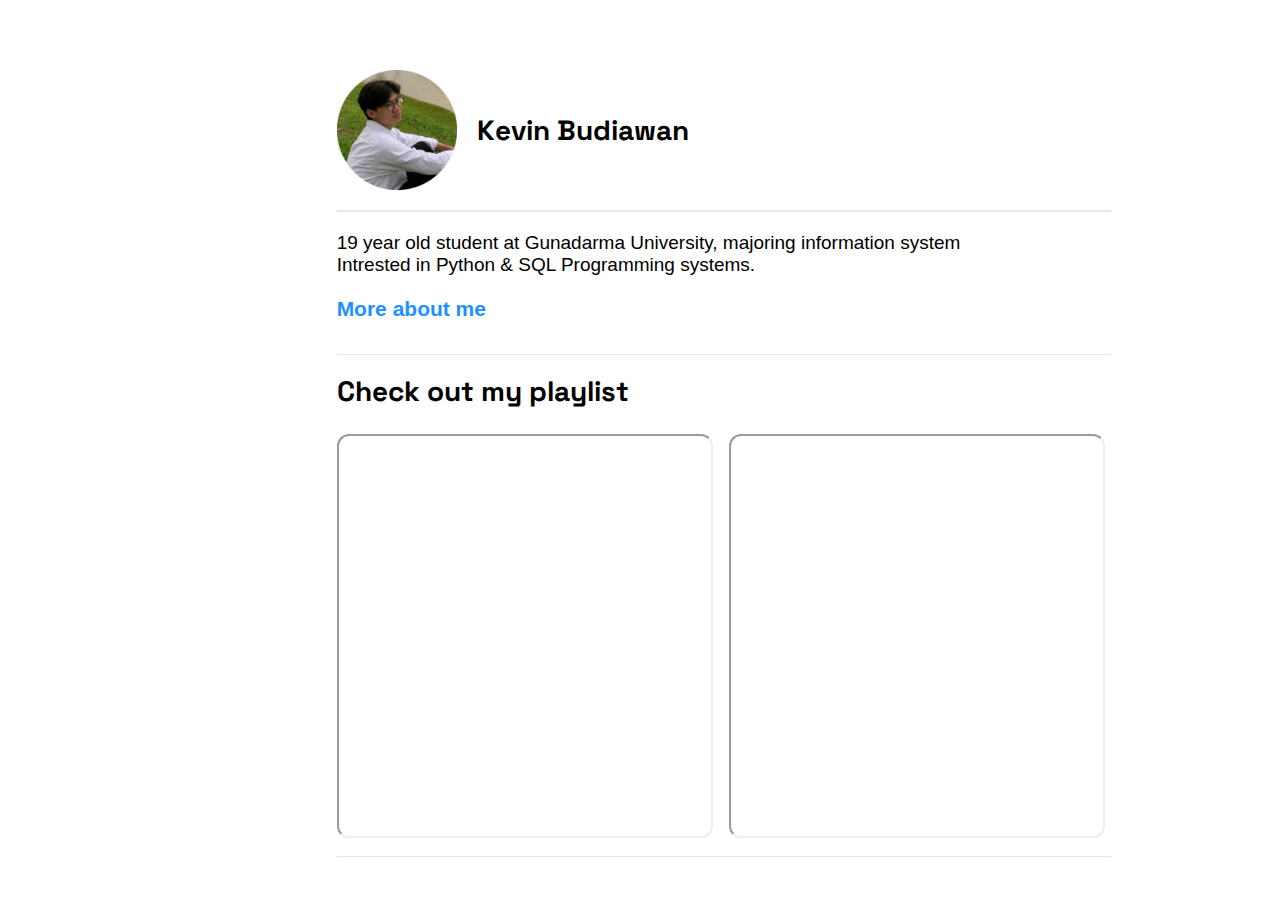
<file: index.html>
<!DOCTYPE html>
<html lang="en">
<head>
    <meta charset="UTF-8">
    <meta name="viewport" content="width=device-width, initial-scale=1.0">
    <link rel ="stylesheet" href="/style.css">
    <link rel="preconnect" href="https://fonts.googleapis.com">
    <link rel="preconnect" href="https://fonts.gstatic.com" crossorigin>
    <link href="https://fonts.googleapis.com/css2?family=Space+Grotesk:wght@300..700&display=swap" rel="stylesheet">
    <link rel="spotify" href="/style.css">
    <link rel="stylesheet" href="https://cdnjs.cloudflare.com/ajax/libs/font-awesome/6.5.1/css/all.min.css" integrity="sha512-DTOQO9RWCH3ppGqcWaEA1BIZOC6xxalwEsw9c2QQeAIftl+Vegovlnee1c9QX4TctnWMn13TZye+giMm8e2LwA==" crossorigin="anonymous" referrerpolicy="no-referrer"/>
    <title>Kevin Budiawan</title>
    
</head>
<body>
    
    <div class="container">
        <img id="imgg" src="/WhatsApp Image 2023-11-15 at 21,09,18_2a518c43-photoaidcom-cropped.jpg" >
        <h1 id="Nama">Kevin Budiawan</h1>
    </div>
    <div id="verticle-line"></div>
    <div id="Bio">19 year old  student at Gunadarma University, majoring information system Intrested in Python & SQL Programming systems.</div>
    
    <div class="links">
    <a href="aboutme.html">
        <p id="Aboutme">More about me</p>
    </a>
    </div>
    <div id="verticle-line2"></div>  
    <h1 id="Checkplaylist">Check out my playlist</h1>
    <div class="spotify">
        <iframe style="border-radius:12px" src="https://open.spotify.com/embed/playlist/5rxBOjlgdf6jPNaXohjb25?utm_source=generator&theme=0" width="100%" height="400" allow="autoplay; clipboard-write; encrypted-media; fullscreen; picture-in-picture" loading="lazy"></iframe>
        <iframe style="border-radius:12px" src="https://open.spotify.com/embed/playlist/7KSzqos7pSZ6XHyINnasco?utm_source=generator" width="100%" height="400" allow="autoplay; clipboard-write; encrypted-media; fullscreen; picture-in-picture" loading="lazy"></iframe>
    </div>
    <div id="verticle-line3"></div> 
    <div class="contain">
        <a href="https://www.instagram.com/kevinbdwn/">
            <i class="fa-brands fa-instagram"></i>
        </a>
        <a href="https://open.spotify.com/user/31ig3syxrtmnsj33fdnl52mcqaye?si=bbc40a368d5a4d42">
            <i class="fa-brands fa-spotify"></i>
        </a>
        <a href="mailto:kevinbudiawan8@gmail.com"><i class="fa-regular fa-envelope"></i></a>       
    </div>   
</body>


    
        

   
   
       
    
   
       

</html>
</file>
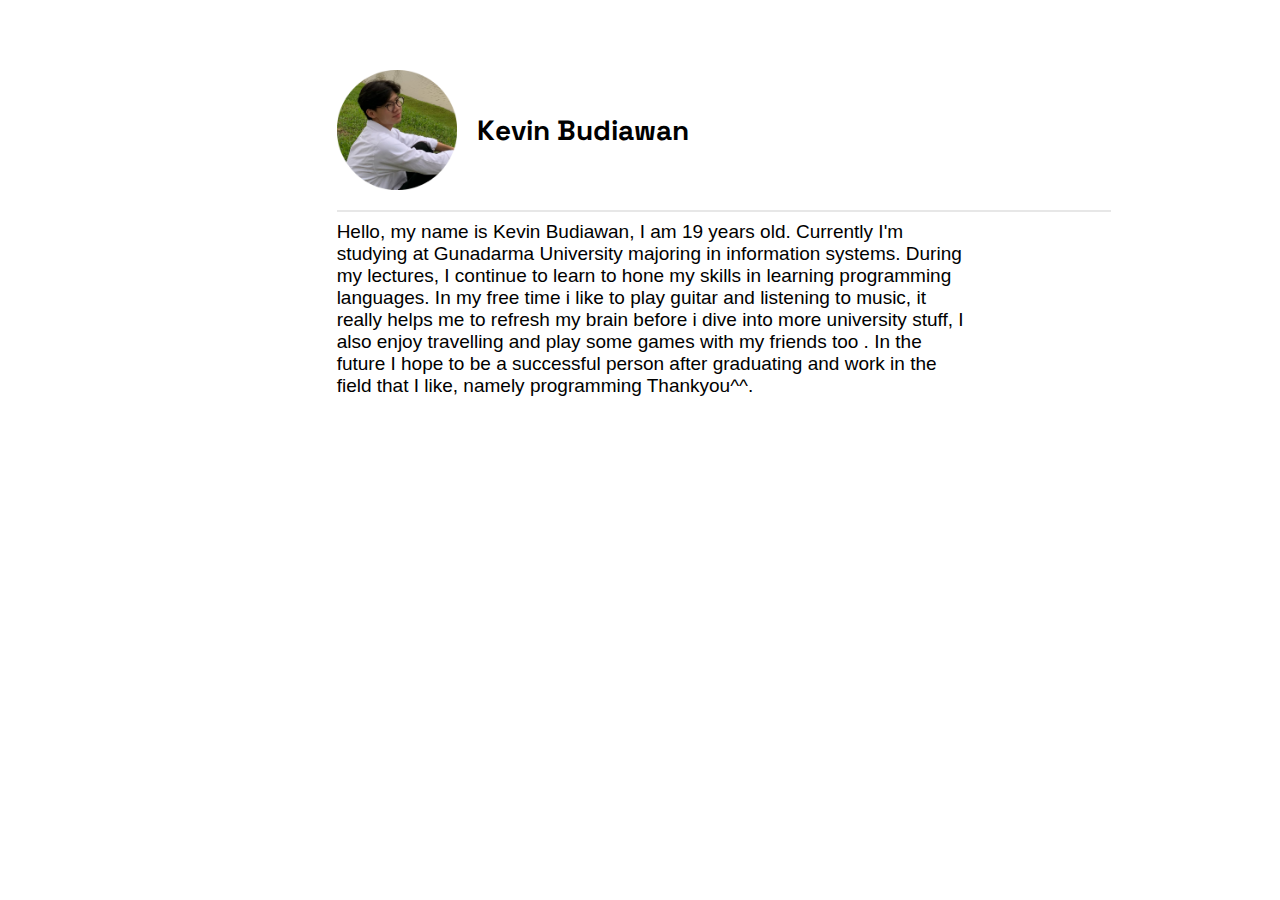
<file: aboutme.html>
<!DOCTYPE html>
<html lang="en">
<head>
    <meta charset="UTF-8">
    <meta name="viewport" content="width=device-width, initial-scale=1.0">
    <link rel ="stylesheet" href="/style.css">
    <link rel="preconnect" href="https://fonts.googleapis.com">
    <link rel="preconnect" href="https://fonts.gstatic.com" crossorigin>
    <link href="https://fonts.googleapis.com/css2?family=Space+Grotesk:wght@300..700&display=swap" rel="stylesheet">
    <title>Kevin Budiawan</title>
</head>
<body>
    
    <div class="container">
        <img id="imgg" src="/WhatsApp Image 2023-11-15 at 21,09,18_2a518c43-photoaidcom-cropped.jpg" >
        <h1 id="Nama">Kevin Budiawan</h1>
    </div>
    <div id="verticle-line"></div>
    <div id="Bioabout">Hello, my name is Kevin Budiawan, I am 19 years old. Currently I'm studying at Gunadarma University majoring in information systems. During my lectures, I continue to learn to hone my skills in learning programming languages. In my free time i like to play guitar and listening to music, it really helps me to refresh my brain before i dive into more university stuff, I also enjoy travelling and play some games with my friends too . In the future I hope to be a successful person after graduating and work in the field that I like, namely programming Thankyou^^.</div>
    <a class ="linkedin" href="https://www.linkedin.com/in/kevin-budiawan-9b4066294/" >
        <ion-icon name="logo-linkedin"></ion-icon>
    </div>
</file>
<file: style.css>
@keyframes fade-up{
    0%{
        opacity: 0;
        transform: translateY(30px) scale(1);
        }

    100%{
        opacity: 1;
        transform: translateY(0px) scale(1);
    }
}
@media only screen and (min-width: 50px ){
    .container {
        width: 100%;
        height: 100%;
        display: flex;
        margin-top: 7px;
        margin-right: auto;
        margin-left: 1%;
        animation: fade-up 0.5s;
        
    }
    .contain{
        width: 400px;
        height: 100%;
        display: flex;
        flex-direction: row;
        justify-content: center;
        margin-top: 20px;
        margin-left: 1.5%;
        animation: fade-up 0.5s;
    }
    #imgg{
        width: 90px; 
        height: 90px;
        margin-right: 20px;
    }
    
    #Nama{
        display: flex;
        font-family: "Space Grotesk", sans-serif;
        font-optical-sizing: auto;
        font-style: normal;
        font-size: 21px;
        align-items: center;
        font-weight: 700;
    }
    
    #verticle-line{
        background-color: darkgrey;
        width: 400px; /* Change width to 1px for a vertical line */
        height: 1.5px; /* Adjust height as needed */
        margin-left: 1%; /* Center the line horizontally */
        margin-right: auto;
        margin-top: 20px;
        background-color: rgb(231, 231, 231);
        animation: fade-up 0.5s;
    }
    
    #verticle-line2{
        background-color: darkgrey;
        width: 400px; /* Change width to 1px for a vertical line */
        height: 1px; /* Adjust height as needed */
        margin-left: 1%; /* Center the line horizontally */
        margin-right: auto;
        margin-top: 12px;
        background-color: rgb(231, 231, 231);
        animation: fade-up 0.5s;
    }
    
    #verticle-line3{
        background-color: darkgrey;
        width: 400px; /* Change width to 1px for a vertical line */
        height: 1px; /* Adjust height as needed */
        margin-left: 1%; /* Center the line horizontally */
        margin-right: auto;
        margin-top: 18px;
        background-color: rgb(231, 231, 231);
        animation: fade-up 0.5s;
    }
    #Bio{
        width: 400px;
        height: 100%;
        display: flex;
        flex-direction: row;
        margin-top: 20px;
        margin-left: auto; /* Center the line horizontally */
        margin-right: auto;
        margin-left: 1%;
        font-family: "Roboto", sans-serif;
        font-weight: 400;
        font-style: normal; 
        font-size: 16px;
        animation: fade-up 0.5s;
        
    }
    
    
    
    #Bioabout{
        width: 400px;
        height: 100%;
        display: flex;
        margin-top: 9px;
        margin-left: auto; /* Center the line horizontally */
        margin-right: auto;
        margin-left: 1%;
        font-family: "Roboto", sans-serif;
        font-weight: 400;
        font-style: normal;
        font-size: 16px;
        animation: fade-up 0.5s;
        text-align: start;
    }
    .links a{
        width: 400px;
        height: 100%;
        display: flex;
        margin-left: auto; /* Center the line horizontally */
        margin-right: auto;
        margin-left: 1%;
        font-family: "Roboto", sans-serif;
        font-weight: 700;
        font-style: normal;
        font-size: 18px;
        animation: fade-up 0.5s;
        text-decoration: none;
        color: dodgerblue;
    }
    
    #Checkplaylist{
        width: 400px;
        height: 100%;
        display: flex;
        margin-top: 18px;
        margin-left: auto; /* Center the line horizontally */
        margin-right: auto;
        margin-left: 1%;
        font-family: "Space Grotesk", sans-serif;
        font-optical-sizing: auto;
        font-style: normal;
        font-size: 21px;
        animation: fade-up 0.5s;
        
    }
    
    .spotify {
        width: 400px;
        display: -webkit-box;
        display: -webkit-flex;
        display: -ms-flexbox;
        display: flex;
        flex-direction: column;
        gap: 1rem;
        margin-left: 1%;   
        margin-right: auto;
        animation: fade-up 0.5s;
        margin-top: 25px;
        
    }
    
    
    .fa-instagram{
        width: 20px;
        height: 20px;
        display: flex;
        margin-right: 20px;
        animation: fade-up 0.5s;
        margin-top: 1px;
        float: none;
        justify-content: center;
        color: gray;
        font-size:  large;
    }
    .fa-spotify{
        width: 20px;
        height: 20px;
        display: flex;
        font-size: large;
        justify-content: center;
        margin-right: 20px;
        animation: fade-up 0.5s;
        margin-top: 1px;
        float: none;
        color: gray;
       
    }
    .fa-envelope{
        width: 20px;
        height: 20px;
        display: flex;
        font-size: large;
        justify-content: center;
        margin-right: auto;
        animation: fade-up 0.5s;
        margin-top: 1px;
        float: none;
        color: gray;
    } 
}



@media only screen and (min-width: 600px ){
    .container {
        width: 100%;
        height: 100%;
        display: flex;
        margin-top: 10px;
        margin-right: auto;
        margin-left: 1%;
        animation: fade-up 0.5s;
        
    }
    .contain{
        width: 768px;
        height: 100%;
        display: flex;
        flex-direction: row;
        justify-content: center;
        margin-top: 20px;
        margin-left: 1.5%;
        animation: fade-up 0.5s;
    }
    #imgg{
        width: 100px; 
        height: 100px;
        margin-right: 20px;
    }
    
    #Nama{
        display: flex;
        font-family: "Space Grotesk", sans-serif;
        font-optical-sizing: auto;
        font-style: normal;
        font-size: 25px;
        align-items: center;
        font-weight: 700;
    }
    
    #verticle-line{
        background-color: darkgrey;
        width: 768px; /* Change width to 1px for a vertical line */
        height: 1.5px; /* Adjust height as needed */
        margin-left: 1%; /* Center the line horizontally */
        margin-right: auto;
        margin-top: 20px;
        background-color: rgb(231, 231, 231);
        animation: fade-up 0.5s;
    }
    
    #verticle-line2{
        background-color: darkgrey;
        width: 768px; /* Change width to 1px for a vertical line */
        height: 1px; /* Adjust height as needed */
        margin-left: 1%; /* Center the line horizontally */
        margin-right: auto;
        margin-top: 12px;
        background-color: rgb(231, 231, 231);
        animation: fade-up 0.5s;
    }
    
    #verticle-line3{
        background-color: darkgrey;
        width: 768px; /* Change width to 1px for a vertical line */
        height: 1px; /* Adjust height as needed */
        margin-left: 1%; /* Center the line horizontally */
        margin-right: auto;
        margin-top: 18px;
        background-color: rgb(231, 231, 231);
        animation: fade-up 0.5s;
    }
    #Bio{
        width: 768px;
        height: 100%;
        display: flex;
        flex-direction: row;
        margin-top: 20px;
        margin-left: auto; /* Center the line horizontally */
        margin-right: auto;
        margin-left: 1%;
        font-family: "Roboto", sans-serif;
        font-weight: 400;
        font-style: normal; 
        font-size: 19px;
        animation: fade-up 0.5s;
        
    }
    
    
    
    #Bioabout{
        width: 768px;
        height: 100%;
        display: flex;
        margin-top: 9px;
        margin-left: auto; /* Center the line horizontally */
        margin-right: auto;
        margin-left: 1%;
        font-family: "Roboto", sans-serif;
        font-weight: 400;
        font-style: normal;
        font-size: 20px;
        animation: fade-up 0.5s;
        text-align: start;
    }
    .links a{
        width: 400px;
        height: 100%;
        display: flex;
        margin-left: auto; /* Center the line horizontally */
        margin-right: auto;
        margin-left: 1%;
        font-family: "Roboto", sans-serif;
        font-weight: 700;
        font-style: normal;
        font-size: 21px;
        animation: fade-up 0.5s;
        text-decoration: none;
        color: dodgerblue;
    }
    
    #Checkplaylist{
        width: 400px;
        height: 100%;
        display: flex;
        margin-top: 18px;
        margin-left: auto; /* Center the line horizontally */
        margin-right: auto;
        margin-left: 1%;
        font-family: "Space Grotesk", sans-serif;
        font-optical-sizing: auto;
        font-style: normal;
        font-size: 25px;
        animation: fade-up 0.5s;
        
    }
    
    .spotify {
        width: 768px;
        display: -webkit-box;
        display: -webkit-flex;
        display: -ms-flexbox;
        display: flex;
        flex-direction: column;
        gap: 1rem;
        margin-left: 1%;   
        margin-right: auto;
        animation: fade-up 0.5s;
        margin-top: 25px;
        
    }
    
    
    .fa-instagram{
        width: 20px;
        height: 20px;
        display: flex;
        margin-right: 20px;
        animation: fade-up 0.5s;
        margin-top: 1px;
        float: none;
        justify-content: center;
        color: gray;
        font-size:  large;
    }
    .fa-spotify{
        width: 20px;
        height: 20px;
        display: flex;
        font-size: large;
        justify-content: center;
        margin-right: 20px;
        animation: fade-up 0.5s;
        margin-top: 1px;
        float: none;
        color: gray;
       
    }
    .fa-envelope{
        width: 20px;
        height: 20px;
        display: flex;
        font-size: large;
        justify-content: center;
        margin-right: auto;
        animation: fade-up 0.5s;
        margin-top: 1px;
        float: none;
        color: gray;
    } 


}

@media only screen and (min-width: 1000px ){
    .container {
        width: 100%;
        height: 100%;
        display: flex;
        margin-top: 70px;
        margin-right: auto;
        margin-left: 26%;
        animation: fade-up 0.5s;
        
    }
    .contain{
        width: 100%;
        height: 100%;
        display: flex;
        flex-direction: row;
        justify-content: center;
        margin-top: 20px;
        margin-left: 1.5%;
        animation: fade-up 0.5s;
    }
    #imgg{
        width: 120px; 
        height: 120px;
        margin-right: 20px;
    }
    
    #Nama{
        display: flex;
        font-family: "Space Grotesk", sans-serif;
        font-optical-sizing: auto;
        font-style: normal;
        font-size: 28px;
        align-items: center;
        font-weight: 700;
    }
    
    #verticle-line{
        background-color: darkgrey;
        width: 774px; /* Change width to 1px for a vertical line */
        height: 1.5px; /* Adjust height as needed */
        margin-left: 26%; /* Center the line horizontally */
        margin-right: auto;
        margin-top: 20px;
        background-color: rgb(231, 231, 231);
        animation: fade-up 0.5s;
    }
    
    #verticle-line2{
        background-color: darkgrey;
        width: 774px; /* Change width to 1px for a vertical line */
        height: 1px; /* Adjust height as needed */
        margin-left: 26%; /* Center the line horizontally */
        margin-right: auto;
        margin-top: 12px;
        background-color: rgb(231, 231, 231);
        animation: fade-up 0.5s;
    }
    
    #verticle-line3{
        background-color: darkgrey;
        width: 774px; /* Change width to 1px for a vertical line */
        height: 1px; /* Adjust height as needed */
        margin-left: 26%; /* Center the line horizontally */
        margin-right: auto;
        margin-top: 18px;
        background-color: rgb(231, 231, 231);
        animation: fade-up 0.5s;
    }
    #Bio{
        width: 50%;
        height: 100%;
        display: flex;
        flex-direction: row;
        margin-top: 20px;
        margin-left: auto; /* Center the line horizontally */
        margin-right: auto;
        margin-left: 26%;
        font-family: "Roboto", sans-serif;
        font-weight: 400;
        font-style: normal; 
        font-size: 19px;
        animation: fade-up 0.5s;
    }
    
    
    
    #Bioabout{
        width: 50%;
        height: 100%;
        display: flex;
        margin-top: 9px;
        margin-left: auto; /* Center the line horizontally */
        margin-right: auto;
        margin-left: 26%;
        font-family: "Roboto", sans-serif;
        font-weight: 400;
        font-style: normal;
        font-size: 19px;
        animation: fade-up 0.5s;
        text-align: start;
    }
    .links a{
        width: 100%;
        height: 100%;
        display: flex;
        margin-left: auto; /* Center the line horizontally */
        margin-right: auto;
        margin-left: 26%;
        font-family: "Roboto", sans-serif;
        font-weight: 700;
        font-style: normal;
        font-size: 21px;
        animation: fade-up 0.5s;
        text-decoration: none;
        color: dodgerblue;
    }
    
    #Checkplaylist{
        width: 100%;
        height: 100%;
        display: flex;
        margin-top: 18px;
        margin-left: auto; /* Center the line horizontally */
        margin-right: auto;
        margin-left: 26%;
        font-family: "Space Grotesk", sans-serif;
        font-optical-sizing: auto;
        font-style: normal;
        font-size: 28px;
        animation: fade-up 0.5s;
        
    }
    
    .spotify {
        display: -webkit-box;
        display: -webkit-flex;
        display: -ms-flexbox;
        display: flex;
        flex-direction: row;
        gap: 1rem;
        margin-left: 26%;   
        margin-right: auto;
        animation: fade-up 0.5s;
        margin-top: 25px;
    }
    
    
    .fa-instagram{
        width: 20px;
        height: 20px;
        display: flex;
        margin-right: 20px;
        animation: fade-up 0.5s;
        margin-top: 1px;
        float: none;
        justify-content: center;
        color: gray;
        font-size:  large;
    }
    .fa-spotify{
        width: 20px;
        height: 20px;
        display: flex;
        font-size: large;
        justify-content: center;
        margin-right: 20px;
        animation: fade-up 0.5s;
        margin-top: 1px;
        float: none;
        color: gray;
       
    }
    .fa-envelope{
        width: 20px;
        height: 20px;
        display: flex;
        font-size: large;
        justify-content: center;
        margin-right: auto;
        animation: fade-up 0.5s;
        margin-top: 1px;
        float: none;
        color: gray;
    }
}







::-webkit-scrollbar-track{
    background: none
   }
</file>
